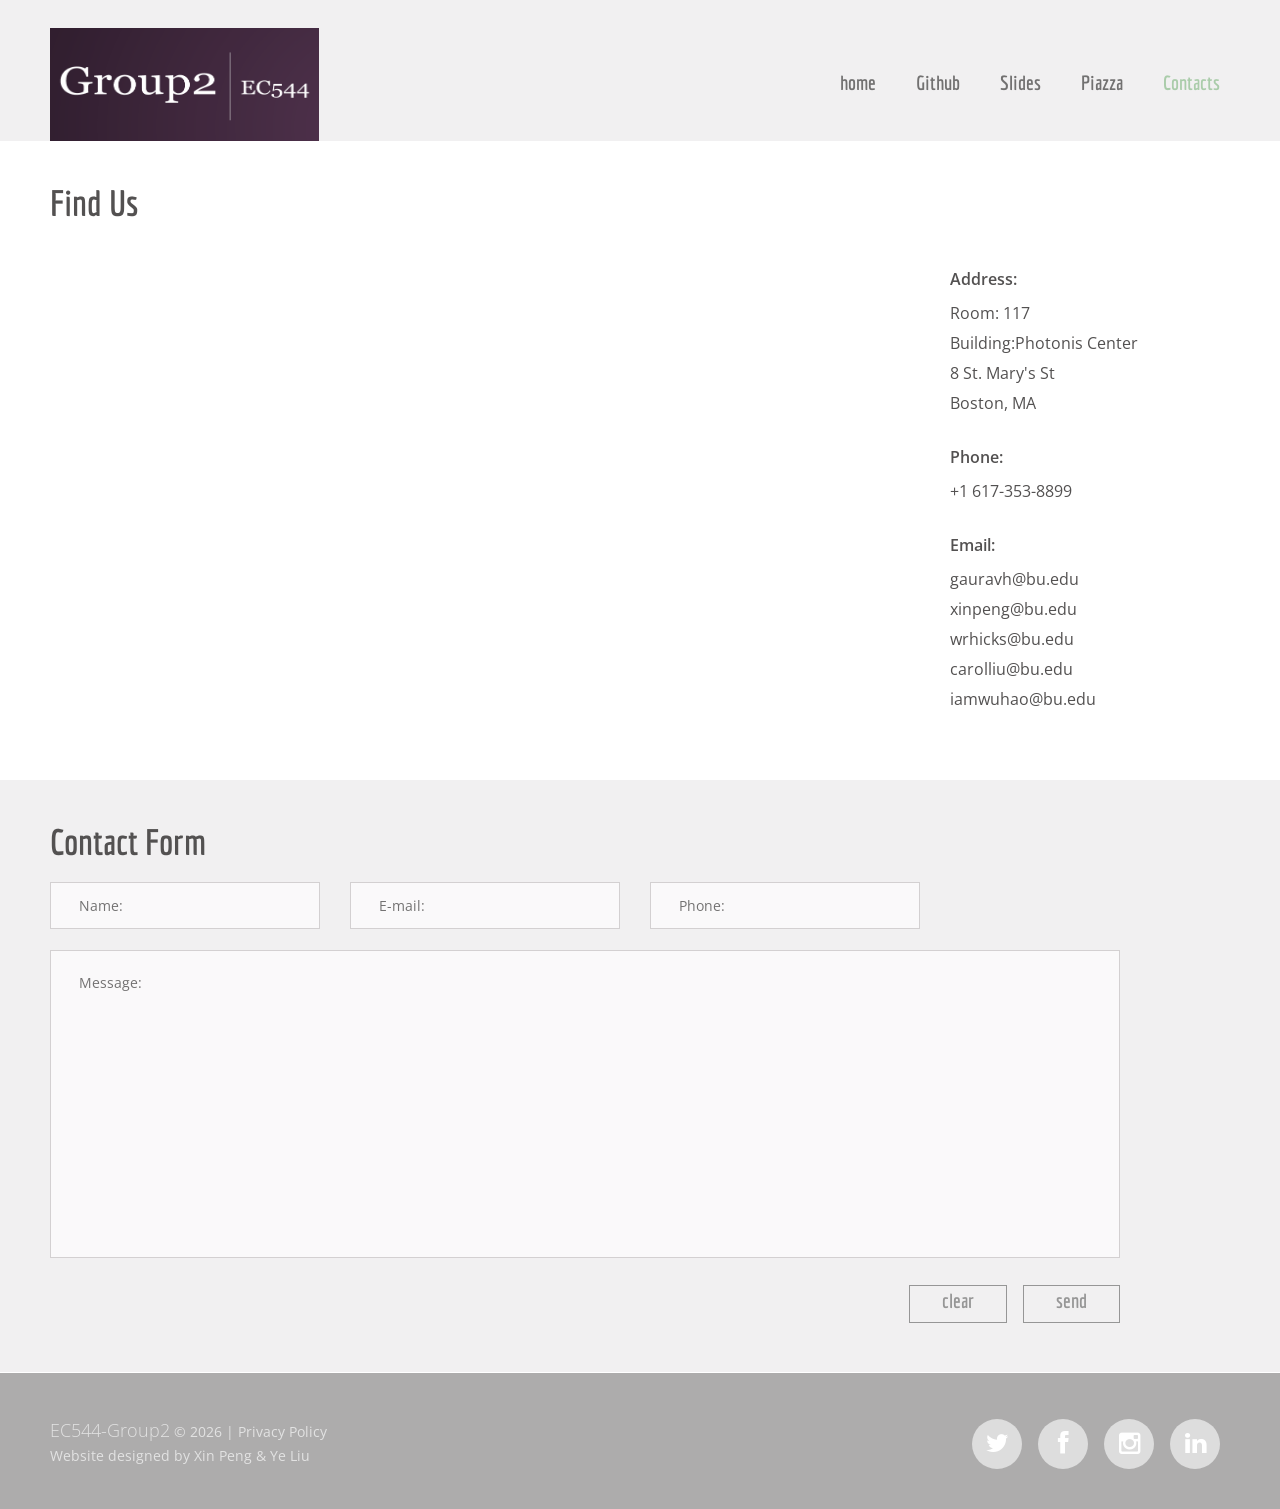
<file: UI/site/index-4.html>
<!DOCTYPE html>
<html lang="en">
<head>
<title>Contacts</title>
<meta charset="utf-8">
<style type="text/css">
  html { height: 100% }
  body { height: 100%; margin: 0px; padding: 0px }
  #map_canvas { height: 50% }
</style>
<meta name = "format-detection" content = "telephone=no" />
<link rel="icon" href="images/favicon.ico">
<link rel="shortcut icon" href="images/favicon.ico" />
<link rel="stylesheet" href="css/form.css">
<link rel="stylesheet" href="css/stuck.css">
<link rel="stylesheet" href="css/style.css">
<script src="js/jquery.js"></script>
<script src="js/jquery-migrate-1.1.1.js"></script>
<script src="js/script.js"></script> 
<script src="js/superfish.js"></script>
<script src="js/jquery.equalheights.js"></script>
<script src="js/jquery.mobilemenu.js"></script>
<script src="js/jquery.easing.1.3.js"></script>
<script src="js/tmStickUp.js"></script>
<script src="js/jquery.ui.totop.js"></script>
<script src="js/TMForm.js"></script>
<script src="js/modal.js"></script>
<script type="text/javascript"
    src="http://maps.google.com/maps/api/js?sensor=false">
</script>

<!--[if lt IE 9]>
 <div style=' clear: both; text-align:center; position: relative;'>
   <a href="http://windows.microsoft.com/en-US/internet-explorer/products/ie/home?ocid=ie6_countdown_bannercode">
     <img src="http://storage.ie6countdown.com/assets/100/images/banners/warning_bar_0000_us.jpg" border="0" height="42" width="820" alt="You are using an outdated browser. For a faster, safer browsing experience, upgrade for free today." />
   </a>
</div>
<script src="js/html5shiv.js"></script>
<link rel="stylesheet" media="screen" href="css/ie.css">
<![endif]-->
</head>

<body onload="initialize()">
<!--==============================
              header
=================================-->
<header>
<!--==============================
            Stuck menu
=================================-->
  <section id="stuck_container">
    <div class="container">
      <div class="row">
        <div class="grid_12">
        <h1>
          <a href="index.html">
            <img src="images/logo.png" alt="Logo alt" height="113" width="269">
          </a>
        </h1>  
          <div class="navigation ">
            <nav>
              <ul class="sf-menu">
              <li><a href="index.html">home</a></li>
               <li><a href="https://github.com/EC544-2015-Group2">Github</a></li>
               <li><a href="https://drive.google.com/a/bu.edu/folderview?id=0B6J66gcx8FzyQldhcWRqZFRkeVk&usp=sharing">Slides</a></li>
               <li><a href="https://piazza.com/class/iduhq4bo6p8354">Piazza</a></li>
               <li class="current"><a href="index-4.html">Contacts</a></li>
             </ul>
            </nav>        
            <div class="clear"></div>
          </div>
        </div>
      </div>
    </div>
  </section> 
</header>        

<!--=====================
          Content
======================-->
<section class="content ctn__1">
  <div class="container">
    <div class="row">
      <div class="grid_12">
        <h2>Find Us</h2>
        <div class="map">
          <div class="row">
            <div class="grid_9">
              <div id="map_canvas" style="position:absolute !important;width:50%; height:70%">
            </div>
            </div>
            <div class="grid_3">
              <div class="map_block">
                <div class="map_title">Address:</div>
                Room: 117<br>Building:Photonis Center<br>8 St. Mary's St<br>Boston, MA
              </div>
              <div class="map_block">
                <div class="map_title">Phone:</div>
                +1 617-353-8899
              </div>
              <div class="map_block">
                <div class="map_title">Email:</div>
                <a href="#">gauravh@bu.edu <br>xinpeng@bu.edu<br>wrhicks@bu.edu <br>carolliu@bu.edu <br>iamwuhao@bu.edu </a>
              </div>
            </div>
          </div>
        </div>
      </div>
    </div>
  </div>
</section>
<div class="form_block">
  <div class="container">
    <div class="row">
      <div class="grid_11">
        <h2>Contact Form</h2>
        <form id="form" >
        <div class="form_spinner">
        <img src="images/Preloader_4.gif" alt="">
        </div>
        <div class="modal fade response-message">
        <div class="modal-dialog">
        <div class="modal-content">
        <div class="modal-header">
        <button type="button" class="close" data-dismiss="modal" aria-hidden="true">&times;</button>
        <h4 class="modal-title">Modal title</h4>
        </div>
        <div class="modal-body">
        asfasfasf
        </div>      
        </div>
        </div>
        </div>
        <div class="response-error-message"></div>
        <label class="name">
        <input type="text" name="name" placeholder="Name:" value="" data-constraints="@Required @JustLetters" />
        <span class="empty-message">*This field is required.</span>
        <span class="error-message">*This is not a valid name.</span>
        </label>         
        <label class="email">
        <input type="text" name="email" placeholder="E-mail:" value="" data-constraints="@Required @Email" />
        <span class="empty-message">*This field is required.</span>
        <span class="error-message">*This is not a valid email.</span>
        </label>
        <label class="phone">
        <input type="text" name="phone" placeholder="Phone:" value="" data-constraints="@Required @JustNumbers"/>
        <span class="empty-message">*This field is required.</span>
        <span class="error-message">*This is not a valid phone.</span>
        </label>
        <label class="message">
        <textarea name="message" placeholder="Message:" data-constraints='@Required @Length(min=20,max=999999)'></textarea>
        <span class="empty-message">*This field is required.</span>
        <span class="error-message">*The message is too short.</span>
        </label>
        <div class="clear"></div>
        <div class="btns">
        <a href="#" data-type="reset" class="btn">clear</a>
        <a href="#" data-type="submit" class="btn">send</a>
        </div>
        </form>   
      </div>
    </div>
  </div>
</div>
<!--==============================
              footer
=================================-->
<footer id="footer">
  <div class="container">
    <div class="row">
      <div class="grid_12">  
        <div class="socials">
          <a href="https://twitter.com/Daniel19931024" class="fa fa-twitter"></a>
          <a href="https://www.facebook.com/daniel.peng.1441" class="fa fa-facebook" href></a>
          <a href="https://www.instagram.com/danielpeng1993/" class="fa fa-instagram"></a>
          <a href="https://www.linkedin.com/in/xinpeng1" class="fa fa-linkedin"></a>
        </div>
        <div class="copyright"><span class="brand">EC544-Group2</span> &copy; <span id="copyright-year"></span> | <a href="#">Privacy Policy</a> <div>Website designed by <a href="http://www.templatemonster.com/" rel="nofollow">Xin Peng & Ye Liu</a></div>
        </div>
      </div>
    </div>
  </div> 
</footer>
<script type="text/javascript">
  function initialize() {
    var latlng = new google.maps.LatLng(42.349140, -71.106001);
    var myOptions = {
      zoom: 17,
      center: latlng,
      mapTypeId: google.maps.MapTypeId.ROADMAP
    };

    var map = new google.maps.Map(document.getElementById("map_canvas"),
            myOptions);

    // Creating a marker and positioning it on the map
    var marker = new google.maps.Marker({
      position: new google.maps.LatLng(42.349140, -71.106001),
      map: map
    });


  }

</script>
<script>
  $(document).ready(function(){

    $().UItoTop({ easingType: 'easeOutQuart' });
    $('#stuck_container').tmStickUp({});

  });
</script>
</body>
</html>
</file>
<file: UI/site/css/form.css>
/****Form****/

.form_block {
	background-color: #f1f0f1;
	padding-bottom: 49px;
	border-bottom: 1px solid #fff;
}

#form {
	position: relative;
	padding-top: 2px;
}

#form * {
	z-index: 5;
}

#form .form_spinner {
	position: absolute;
	left: 50%;
	top: 50%;
	overflow: hidden;
	width: 0;
	height: 0;
	z-index: 10;
	background: #f1f0f1;
	transition: 0.5s ease;
    -o-transition: 0.5s ease;
    -webkit-transition: 0.5s ease;
}

#form.processing .form_spinner {
	width: 100%;
	left: 0;
	top: 0;
	height: 100%;
}

.form_spinner img {
	width: 30px;
	height: 30px;
	left: 50%;
	margin-left: -15px;
	top: 50%;
	margin-top: -15px;
	position: absolute;
	content: '';
}


#form input {
	width: 100%;
	height: 47px;
	float:left;
	box-sizing: border-box;
	-webkit-appearance: none;
	-moz-box-sizing: border-box; /*Firefox 1-3*/
	-webkit-box-sizing: border-box; /* Safari */
	border: 1px solid #d3d0d1;
    color: #737272;
    background-color: #faf9fa;
    padding: 13px 28px 14px;
    font: 14px/20px 'Open Sans', sans-serif;
}


#form textarea {
	width: 100%;
	height: 308px;
	background: #faf9fa;
	position: relative;
	resize:none;
	overflow: hidden;
	box-sizing: border-box;
	-webkit-appearance: none;
	-moz-box-sizing: border-box; /*Firefox 1-3*/
	-webkit-box-sizing: border-box; /* Safari */
	float:left;
	margin: 0;
	color: #737272;
    font: 14px/20px 'Open Sans', sans-serif;
	border: 1px solid #d3d0d1;
    padding: 22px 28px 14px;
}



#form ._placeholder {
	transition: 0.5s ease;
	-o-transition: 0.5s ease;
	-webkit-transition: 0.5s ease;
	color: #737272;
    font: 14px/20px 'Open Sans', sans-serif;
	border: 1px solid transparent;
    padding: 13px 28px 14px;
	height: 47px !important;
	width: 100% !important;
	box-sizing: border-box;
	-moz-box-sizing: border-box; /*Firefox 1-3*/
	-webkit-box-sizing: border-box; /* Safari */
	position: absolute;
	right: 0;
	top: 0;
	left: 0;
	cursor: text !important;
	display: block;
}

#form ._placeholder.hidden {
	display: none;
}

#form ._placeholder.focused {
	opacity: 0.3;
}


#form .message ._placeholder {
	height: 100% !important;
	padding-top: 22px;
}

#form label {
	position:relative;
	display: block;
	min-height: 68px;
	float: left;
	width: 270px;
}

#form label+label {
	margin-left: 30px;
}

#form label.message {
	width: 100%;
	position: relative;
	margin-left: 0;
	position: relative;
}




#form .error-message, #form .empty-message {
	color: #E02A05;
	font-size: 11px;
	line-height:14px;
	width:auto;
	position: absolute;
	z-index: 995;
	top: 10px;
	opacity: 0;
	right: 5px;
	float:left;
	transition: 0.5s ease;
	-o-transition: 0.5s ease;
	-webkit-transition: 0.5s ease;
}

/*#form .message .error-message, #form .message .empty-message {
	bottom: -16px;
}*/




#form .invalid .error-message, #form .empty .empty-message {
	opacity: 1;
}

.btns {
	font-size: 0;
	line-height: 0;
	padding-top: 27px;
	text-align: right;
}

.btns .btn {
	margin-top: 0;	
}

.btns .btn + .btn {
	margin-left: 16px;
}

.phone {
	position: relative;
}

.success_wrapper {
	position: relative;
}

.message br {
	height: 0;
	line-height: 0;
}


.file {
	margin-top: 9px;
	min-height: 0 !important;
}

.file ._placeholder {
	display: none !important;
}

.file input {

}



.file .wrapper {
	height: 44px;
	display: block;
	overflow: hidden;
	margin-left: 107px;
	position: relative;
	z-index: 999;
	border: 1px solid #d8d8d8;
}

.input-group-btn {
	display: block;
	float: left;
	position: absolute;
	left: 0;
	top: 6px;
}

.form-control  {
	float: right;
}

.bootstrap-filestyle  {
	overflow: hidden;
	padding-left: 107px;
}

#form label.btn {
	min-height: 0;
	cursor: pointer;
	float: none;
	display: inline-block;
	width: auto;
	margin-top: 0;
}


span.lab {
	position: absolute;
	top: -25px;
	left: 0;
}

.file .lab {
	top: -26px;
}

@media only screen and (max-width: 1199px) {
#form label {
	float: none !important;	
	width: 100%;
	margin-left: 0 !important;
}

#form .success-message {
	width: 100% !important;
}


}


@media only screen and (max-width: 995px) {

#form {
}

#form .success-message {
	border-color: #000;
}


#form input, #form textarea {
	border-color: #000;
}


#form .success-message {
	width: 100%;
}

.btns {
	padding-right: 0;
}

#form label.email {
	width: 100%;
	margin: 0;
}

.map figure {
	float: left !important;
	margin-right: 0px !important;
}

#form input, #form textarea, #form .success-message {
/*	border: 1px solid #3a5363;
*/}

}

@media only screen and (max-width: 767px) {

#form {
	padding-top: 40px;
}


.map figure {
	width: 100% !important;
	float: none !important;
	display: block !important;
	margin-right: 0px !important;
}
  .btns {
		padding-bottom: 0;  
  }
  
  #form textarea {
		height: 300px !important; 
  }

   #form {
 }

 #form {
 	margin-bottom: 40px;
 }
  
}
@media only screen and (max-width: 479px) {

  #form textarea {
		height: 200px !important;  
  }
}



button.close {
  -webkit-appearance: none;
  padding: 0;
  cursor: pointer;
  background: transparent;
  border: 0;
}
.modal-open {
  overflow: hidden;
}
.modal {
  position: fixed;
  top: 0;
  right: 0;
  bottom: 0;
  left: 0;
  z-index: 1050 !important;
  display: none;
  overflow: auto;
  overflow-y: scroll;
  -webkit-overflow-scrolling: touch;
  outline: 0;
}
.modal.fade .modal-dialog {
  -webkit-transition: -webkit-transform .3s ease-out;
     -moz-transition:    -moz-transform .3s ease-out;
       -o-transition:      -o-transform .3s ease-out;
          transition:         transform .3s ease-out;
  -webkit-transform: translate(0, -25%);
      -ms-transform: translate(0, -25%);
          transform: translate(0, -25%);
}
.modal.in .modal-dialog {
  -webkit-transform: translate(0, 0);
      -ms-transform: translate(0, 0);
          transform: translate(0, 0);
}
.modal-dialog {
  position: relative;
  width: auto;
  margin: 10px;
}
.modal-content {
  position: relative;
  background-color: #fff;
  background-clip: padding-box;
  border: 1px solid #999;
  border: 1px solid rgba(0, 0, 0, .2);
  border-radius: 6px;
  outline: none;
  -webkit-box-shadow: 0 3px 9px rgba(0, 0, 0, .5);
          box-shadow: 0 3px 9px rgba(0, 0, 0, .5);
}

.modal-content h4 {
	padding-top: 0;
	font-size: 30px;
	line-height: 30px;
}

.modal-backdrop {
  position: fixed;
  top: 0;
  right: 0;
  bottom: 0;
  left: 0;
  z-index: 1040 !important;
  background-color: #000;
}
.modal-backdrop.fade {
  filter: alpha(opacity=0);
  opacity: 0;
}
.modal-backdrop.in {
  filter: alpha(opacity=50);
  opacity: .5;
}
.modal-header {
  min-height: 16.42857143px;
  padding: 15px;
  border-bottom: 1px solid #e5e5e5;
}
.modal-header .close {
  margin-top: -2px;
  float: right;
}
.modal-title {
  margin: 0;
  line-height: 1.42857143;
}
.modal-body {
  position: relative;
  padding: 20px;
}
.modal-footer {
  padding: 19px 20px 20px;
  margin-top: 15px;
  text-align: right;
  border-top: 1px solid #e5e5e5;
}
.modal-footer .btn + .btn {
  margin-bottom: 0;
  margin-left: 5px;
}
.modal-footer .btn-group .btn + .btn {
  margin-left: -1px;
}
.modal-footer .btn-block + .btn-block {
  margin-left: 0;
}
@media (min-width: 768px) {
  .modal-dialog {
    width: 600px;
    margin: 30px auto;
  }
  .modal-content {
    -webkit-box-shadow: 0 5px 15px rgba(0, 0, 0, .5);
            box-shadow: 0 5px 15px rgba(0, 0, 0, .5);
  }
  .modal-sm {
    width: 300px;
  }
}
</file>
<file: UI/site/css/stuck.css>
#stuck_container {
		-webkit-transition: all 0.4s ease;
		-moz-transition: all 0.4s ease;
		-ms-transition: all 0.4s ease;
		-o-transition: all 0.4s ease;
		transition: all 0.4s ease;
		z-index: 999;
		background-color: #f1f0f1;
}

.isStuck {
		-webkit-transition: all 0.2s ease;
		-moz-transition: all 0.2s ease;
		-ms-transition: all 0.2s ease;
		-o-transition: all 0.2s ease;
		transition: all 0.2s ease;
}


.isStuck .menuBox {
	margin: 0;

	-webkit-transition: all 0.4s ease;
	-moz-transition: all 0.4s ease;
	-ms-transition: all 0.4s ease;
	-o-transition: all 0.4s ease;
	transition: all 0.4s ease;
}

@media only screen and (max-width: 979px) {

	#stuck_container {
		position: relative !important;
		box-shadow: none;
		
	}
	.pseudoStickyBlock {
		height: 0 !important;
	}

	.isStuck {
	}
}

@media only screen and (max-width: 767px) {

	.isStuck {    

}
}
</file>
<file: UI/site/css/ie.css>
/*.block1_count {
	behavior: url(js/PIE.htc);
	position: relative;
}*/

body {
	min-width: 1120px;
}

#form .invalid .error-message, 
#form .empty .empty-message {
	display: block;

}

#form .error-message, 
#form .empty-message {
	display: none;
}

.gall_item:hover img {
	filter:progid:DXImageTransform.Microsoft.Alpha(opacity=20);
}
</file>
<file: UI/site/css/style.css>
@import "grid.css";
@import "font-awesome.css";
@import "superfish.css";

@import url(//fonts.googleapis.com/css?family=Economica:400);
@import url(//fonts.googleapis.com/css?family=Economica:700);
@import url(//fonts.googleapis.com/css?family=Open+Sans:400);
@import url(//fonts.googleapis.com/css?family=Open+Sans:300);
@import url(//fonts.googleapis.com/css?family=Open+Sans:600);
@import url(//fonts.googleapis.com/css?family=Open+Sans:700);


@import url(//fonts.googleapis.com/css?family=Dosis);

html {
    width: 100%;
}
a[href^="tel:"] {
 color: inherit;
 text-decoration: none;
}

* {
    -webkit-text-size-adjust: none;
}

body {
    position: relative;
    background-color: #adacac;
    color: #969696;
    font: 300 14px/20px 'Open Sans', sans-serif;
}

.displayed {
    display: block;
    margin-left: auto;
    margin-right: auto }

.ic {
	border:0;
	float:right;
	background:#fff;
	color:#f00;
	width:50%;
	line-height:10px;
	font-size:10px;
	margin:-220% 0 0 0;
	overflow:hidden;
	padding:0
}

strong {
    font-weight: 700;
}

address {
    font-style: normal;
}

p {
    margin-bottom: 20px;
}

input, textarea {
    border-radius: 0 !important;
    outline: none !important;
    -webkit-appearance: none;

}


img {
    max-width: 100%;
}



/****Heads****/


h1, h2, h3, h4, h5, h6 {
    font-weight: bold;
    color: #535151;
    font-family: 'Economica', sans-serif;
}

h2 {
    font-size: 36px;
    line-height: 48px;
    padding-top: 38px;
    margin-bottom: 14px;
}

.page1 h2 {
    padding-top: 31px;
    margin-bottom: 39px;
}

/****Lists****/


ul {
    padding: 0;
    margin: 0;
    list-style: none;
}

.list {
    margin-top: -3px;
}

.list+h2 {
    padding-top: 109px;
}

.list li {
    font-size: 16px;
    color: #535151;
    padding-left: 22px;
    background: url(../images/marker.png) 0 9px no-repeat;
}

.list li+li {
    margin-top: 4px;
}

.shed  {
    margin-top: -19px;
}

.shed li {
    color: #fff;
    padding: 15px 10px 21px 68px;
    font: bold 30px/32px 'Economica', sans-serif;
    background-color: #303030;
}

.shed li span {
    font-size: 24px;
    position: relative;
    top: 3px;
}

.shed li+li {
    margin-top: 4px;
}

.shed li+li+li {
    margin-top: 3px;
}

/****Links****/


a {
    text-decoration: none;
    color: inherit;
    outline: none;
    transition: 0.5s ease;
    -o-transition: 0.5s ease;
    -webkit-transition: 0.5s ease;
}

a:hover {
    color: #aaccaa;
}

.btn {
    display: inline-block;
    border: 1px solid #969696;
    color: #969696;
    margin-top: 24px;
    padding: 5px 32px 11px;
    font: bold 20px/20px 'Economica', sans-serif;
}

.btn:hover {
    color: #fff;
    border-color: #aaccaa;
    background-color: #aaccaa;
}

.link1 {
    margin-top: 29px;
    display: block;
    float: right;
    color: #fff;
    background-color: #2e2d2d;
    font-size: 24px;
    line-height: 36px;
    width: 36px;
    height: 36px;
    text-align: center;
    font-weight: bold;
    margin-bottom: 55px;
}

.link1:hover {
    background-color: #aaccaa;
    color: #fff;
}

/****classes****/

.mb0 {
    margin-bottom: 0px !important;
}
.m0 {
    margin: 0 !important;
}
.pad0 {
    padding: 0 !important;
}

.pad1 {
}


.img_inner {
    max-width: 100%;
    -moz-box-sizing: border-box;
    -webkit-box-sizing: border-box;
    -o-box-sizing: border-box;
    box-sizing: border-box;
    margin-bottom: 15px;
    margin-top: 3px;
}

.inn__1 {
    border: 1px solid #f2f1f2;
}

.page1 .img_inner {
    margin-top: 7px;
}

.fleft {
    float: left;
    width: auto !important;
    margin-right: 30px;
    margin-bottom: 0px;
}


.oh {
    overflow: hidden;
}
.fright {
    float: right !important;
}
.upp {
    text-transform: uppercase;
}

.alright {
    text-align: right;
}
.ta__center {
    text-align: center;
}

.ta__left {
    text-align: left;
}

.ta__right {
    text-align: right;
}

.wrapper, .extra_wrapper {
    overflow: hidden;
}
.clear {
    float: none !important;
    clear: both;
}

.oh {
    overflow: hidden;
}

.nowrap {
    white-space: nowrap;
}

.rel {
    position: relative;
}

/*header*/

header {
    display: block;
    position: relative;
    z-index: 800;
    padding-top: 28px;
    background-color: #f1f0f1;
}

header h1 {
    position: relative;
    text-align: center;
    z-index: 990;
    float: left;
}


header h1 a {
    display: inline-block;
    overflow: hidden;
    font-size: 0;
    line-height: 0;    
    text-indent: -999px;
    transition: 0s ease;
    -o-transition: 0s ease;
    -webkit-transition: 0s ease;
}

header h1 a img {
    display: block;
}


/****Content****/

.content {
    padding-bottom: 114px;
    background-color: #fff;
}

.page1 .content {
    padding-bottom: 49px;
}

.pad1 {
    padding-top: 49px;
}

.ctn__1 {
    padding-bottom: 44px;
}

/****Blocks****/

.banner {
    padding-top: 49px;
}

.bn__1 {
    background-color: #86cdd7 !important;
}

.bn__2 {
    background-color: #ffe5b9 !important;
}

.bann_capt {
    background-color: #aad4b3;
    color: #fff;
    padding-bottom: 22px;
    text-align: center;
    font: bold 36px/48px 'Economica', sans-serif;
}

.bann_title {
    padding: 6px 0 18px;
    width: 194px;
    margin: 0 auto 2px;
    background: url(../images/bann_sep.png) 0 bottom repeat-x;
}

.bann_capt  a {
    font-size: 20px;
}

.bann_capt  a:hover {
    color: #fff;
    text-decoration: underline;
}

.block1 .count {
    width: 119px;
    margin: 0 auto;
    height: 119px;
    text-align: center;
    font: 40px/116px 'Dosis', sans-serif;
    border-radius: 500px;
    border: 1px solid #939393;
    margin-bottom: 25px;
}

.block1 {
    text-align: center;
    padding: 49px 0;
}

.box {
    padding-bottom: 49px;
    background-color: #f1f0f1;
}

.box .btn {
    margin-top: 30px;
}

.box h2 {
    padding-top: 38px;
    margin-bottom: 16px;
}

.box strong.color1 {
    font-weight: 600;
}

.bq1 {
    background: url(../images/quotes.png) right 0 no-repeat;
    margin-top: -37px;
    padding-top: 12px;
    overflow: hidden;
}

.bq1 a {
    margin-top: 3px;
    float: right;
    display: block;
    font: bold 20px/48px 'Economica', sans-serif;
}

.bq1 a .fa {
    margin-right: 6px;
    position: relative;
    top: 1px;
    font-size: 18px;
    line-height: 48px;
}

.bq1 .fleft {
    margin-top: 5px;
    margin-right: 19px;
}

.bq_title {
    font-size: 16px;
    font-weight: 600;
    line-height: 20px;
    margin-bottom: 12px;
}

.block2 {
    margin-top: -22px;
    overflow: hidden;
}

.block2+.block2 {
    margin-top: 26px;
}

.block2 time {
    display: block;
    background-color: #000;
    text-align: center;
    width: 70px;
    float: left;
    margin-right: 30px;
    color: #fff;
    position: relative;
    top: 3px;
    padding: 15px 0 19px;
    font: bold 24px/30px 'Economica', sans-serif;
}

.form_title {
    font-size: 16px;
    position: relative;
    top: -1px;
    font-weight: normal;
}

.blog {
    margin-right: -1px;
    padding-top: 45px;
}

.blog +.blog  {
    padding-top: 40px;
}

.blog img {
    border: 1px solid #f2f1f2;
    -moz-box-sizing: border-box;
    -webkit-box-sizing: border-box;
    -o-box-sizing: border-box;
    box-sizing: border-box;
    margin-bottom: 21px;
}

.blog_title {
    margin-bottom: 17px;
    color: #535151;
    font-size: 24px;
    line-height: 30px;
    font-weight: normal;
}

.blog .btn {
    margin-top: 30px;
}

.blog table {
    border-top: 1px solid #d9d9d9;
    width: 100%;
    line-height: 40px;
    position: relative;
    top: 2px;
}

.blog table tr {
    border-bottom: 1px solid #d9d9d9;
}

.blog table .fa {
    font-size: 20px;
    color: #adacac;
    min-width: 24px;
    margin-right: 27px;
    line-height: 40px;
}

.blog table td+td .fa  {
    margin-right: 5px;
}

.blog table td:first-child {
    width: 238px;
}

.blog table td+td+td {
    text-align: right;
}

.block3 {
    overflow: hidden;
    margin-top: -2px;
}

.block3+.block3 {
    margin-top: 37px;
}

.block3+.block3 +.block3 {
    margin-top: 42px;
}

.block3 .fleft {
    margin-top: 5px;
    margin-right: 20px;
}

.block3 .text1 {
    margin-bottom: 22px;
    font-weight: normal;
    line-height: 24px;
}

.block3 .text1 time {
    display: block;
}

/****Gallery****/

.gall_item {
    display: block;
    background: #aaccaa url(../images/magnify.png) center center no-repeat;
}

.gall_item img {
    transition: 0.5s ease;
    -o-transition: 0.5s ease;
    -webkit-transition: 0.5s ease;
    width: 100%;
    box-shadow: 0 0 #fff;
}

.gall_item:hover img {
    opacity: 0.2;
}

.gall_block {
    background-color: #f1f0f1;
    padding: 1px;
}

.gall_bot {
    padding: 28px 21px 30px;
}

.gall_bot .btn {
    position: relative;
    top: 1px;
}

.gall_bot  .text1 {
    margin-bottom: 22px;
}

/****Separators****/

.sep__1 {
    height: 29px;
}




/****Text styles****/
.text1 {
    font-size: 18px;
    margin-bottom: 2px;
    line-height: 20px;
}

.tx__1 {
    margin-bottom: 22px;
}

.fw {
    font-weight: 600;
}

.color1 {
    color: #535151;
}

/*.color1 a:hover, a.color1:hover {
    color: #ccc;
}*/

.color2 {
    color: #eee;
}

.td_underline {
    text-decoration: underline;
}

/****Map****/

.map {
    overflow: hidden;
    padding-top: 3px;
    padding-bottom: 22px;
}

.map figure {
    position: relative;
    display: block;
    width: 100%;
    -moz-box-sizing: border-box;
    -webkit-box-sizing: border-box;
    -o-box-sizing: border-box;
    box-sizing: border-box;
}

.map figure iframe {
    width: 100%;
    height: 445px;
    max-width: 100%;
}

.map_block {
    padding-top: 20px;
    color: #535151;
    font-size: 16px;
    line-height: 30px;
    font-weight: normal;
}

.map_block+.map_block {
   padding-top: 24px; 
}

.map_block  .map_title {
    margin-bottom: 4px;
    font-weight: 600;
}

.address1 {
    padding-top: 3px;
    display: block;
    float: left;
}

.address1 dt {
}

.address1+.address1 {
    margin-left: 60px;
}

.address1 dd span {
    min-width: 85px;
    display: inline-block;
    text-align: left;
}

.address1 dd span.col1 {
    min-width: 0;
}

/**Footer**/

#footer {
    display: block;
    padding: 50px 0 40px;
    color: #e2e2e2;
    font-size: 14px;
    line-height: 18px;
}

.copyright {
    font-weight: normal;
    float: left;
}

.copyright .brand {
    position: relative;
    top: -2px;
    font-weight: 300;
    font-size: 18px;
}

.copyright div {
    padding-top: 6px;
}

.copyright div a:hover {
    color: #535a5f;
}

.socials {
    float: right;
    color: #fff;
    margin-top: -4px;
    overflow: hidden;
}

.socials .fa {
    background-color: #ddd;
    font-size: 25px;
    float: left;
    line-height: 50px;
    width: 50px;
    height: 50px;
    border-radius: 500px;
    text-align: center;
}

.socials .fa:hover {
    color: #fff;
    background-color: #303030;
}

.socials .fa +.fa {
    margin-left: 16px;
}

.socials .fa.fa-pinterest {
    font-size: 30px;
}

#toTop {
    display: none;
    text-decoration: none;
    position: fixed;
    bottom: 40px;
    left: 51%;
    margin-left: 640px;
    overflow: hidden;
    width: 43px;
    height: 28px;
    border: none;
    text-indent: -999px;
    z-index: 20;
    background: url(../images/totop.png) no-repeat left 0; 
    transition: 0s ease;
    -o-transition: 0s ease;
    -webkit-transition: 0s ease;
}
#toTop:hover {
    outline: none;
    background-position: right 0;
}

/*==================================RESPONSIVE LAYOUTS===============================================*/

@media only screen and (max-width: 1199px) {
   .extra_wrapper {
        overflow: visible;
    }

    .shed li {
        padding-left: 10px;
        text-align: center;
    }

    #bookingForm > strong + .controlHolder {
        float: none;
        width: 100%;
        padding-top: 4px;
        clear: both;
    }

    .fl1 {
        width: 100%;
        margin: 0 !important;
        float: none !important;
    }

    .tmSelect.auto, .tmSelect2.auto {
        width: 200px;
    }

    .clear.height1 {
        height: 10px !important;
    } 
}
@media only screen and (max-width: 979px) {

    .fleft {
        margin-right: 10px;
    }

    .blog table td:first-child {
        width: 185px;
    }

    .tmSelect.auto, .tmSelect2.auto {
        width: 150px;
    }

    .bq1 {

        padding-top: 30px;
    }

    .address1 {
        float: none;
    }

    .address1 +.address1  {
        margin-left: 0;
        margin-top: 30px;
    }
    
     .map figure,  
     .map figure iframe,  
     #form input,
     #form textarea,  
     #form .success {
        width: 100% !important;
        float: none !important;
    }
     #form .success {
         -moz-box-sizing: border-box;
         -webkit-box-sizing: border-box;
         -o-box-sizing: border-box;
         box-sizing: border-box;
    }

     .map figure {
     height: auto !important;
    }

    .map figure {
    	margin-bottom: 15px;
    }

    .nowrap {
        white-space: normal;
    }


    .address1 dd span  {
        min-width: 0;
    }
}

@media only screen and (max-width: 767px) {
  
    .banner>img {
        width: 100%;
    }
    .tmSelect.auto, .tmSelect2.auto {
        width: 340px;
    }

    .sep__1 {
        height: 0;
    }

    .gall_block {
        margin-bottom: 35px;
    }

    .img_inner img {
    	width: 100%;
    }

    .img_inner {
        margin-top: 40px !important;
        width: 100% !important;
        float: none !important;
        margin-right: 0 !important;
        margin-bottom: 20px !important;
    }

    .box  {
        padding-left: 20px;
        padding-right: 20px;
    }

    .box div {
        margin: 0 !important;
        width: auto;
    }


    header h1 {
        padding-top: 15px;
        position: relative !important;
        margin-bottom: 20px;
        padding-left: 0;
        float: none;
        left: 0;
        text-align: center;
    }

    header h1 a {
        max-width: 90%;
        width: auto;
        display: inline-block;
        height: auto;
    }

    .map figure iframe {
        height: 300px;
    }

    .content .noresize {
        width: auto !important;
        float: left !important;
        margin-right: 20px !important;
        margin-top: 4px !important;
    }

    .img_inner {
        margin-top: 30px;
    }
    .none {
        clear: both;
    }

    .socials {
        float: none;
        padding-bottom: 20px;
    }
}


@media only screen and (max-width: 479px) {
    

    .tmSelect.auto, .tmSelect2.auto {
        width: 180px;
    } 

    .blog table {
    } 

    .blog table td:first-child  .fa {
        display: block;
    }

    .blog table td:first-child {
        width: auto;
    }
}
</file>
